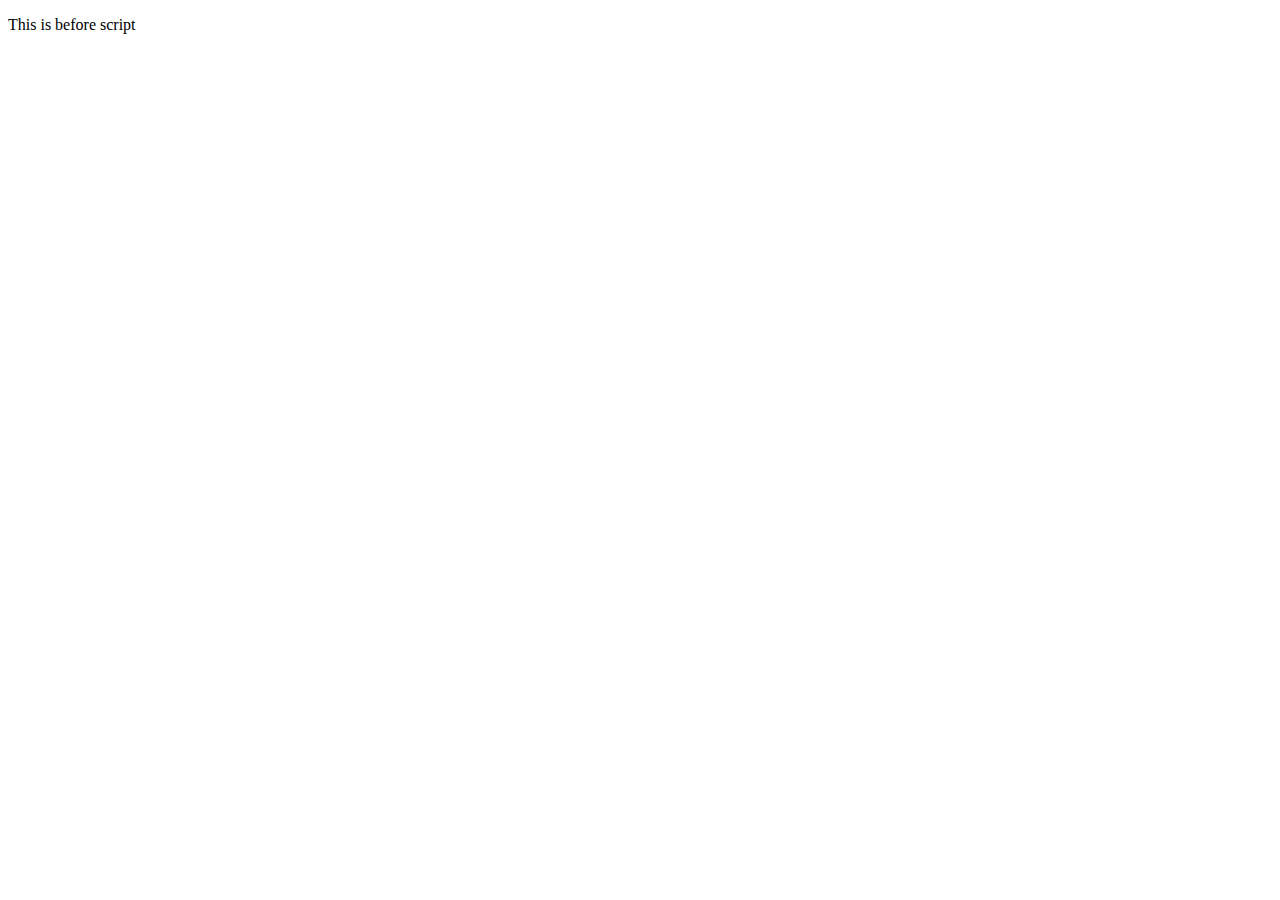
<file: js_practice.html>
<!DOCTYPE html>
    <html>
        <head>
            <title>javascript practice page</title>
        </head>
        <body>
            <p>This is before script</p>

            <script>
                alert( "Hello, world!");
            </script>

        </body>
    </html>
</file>
